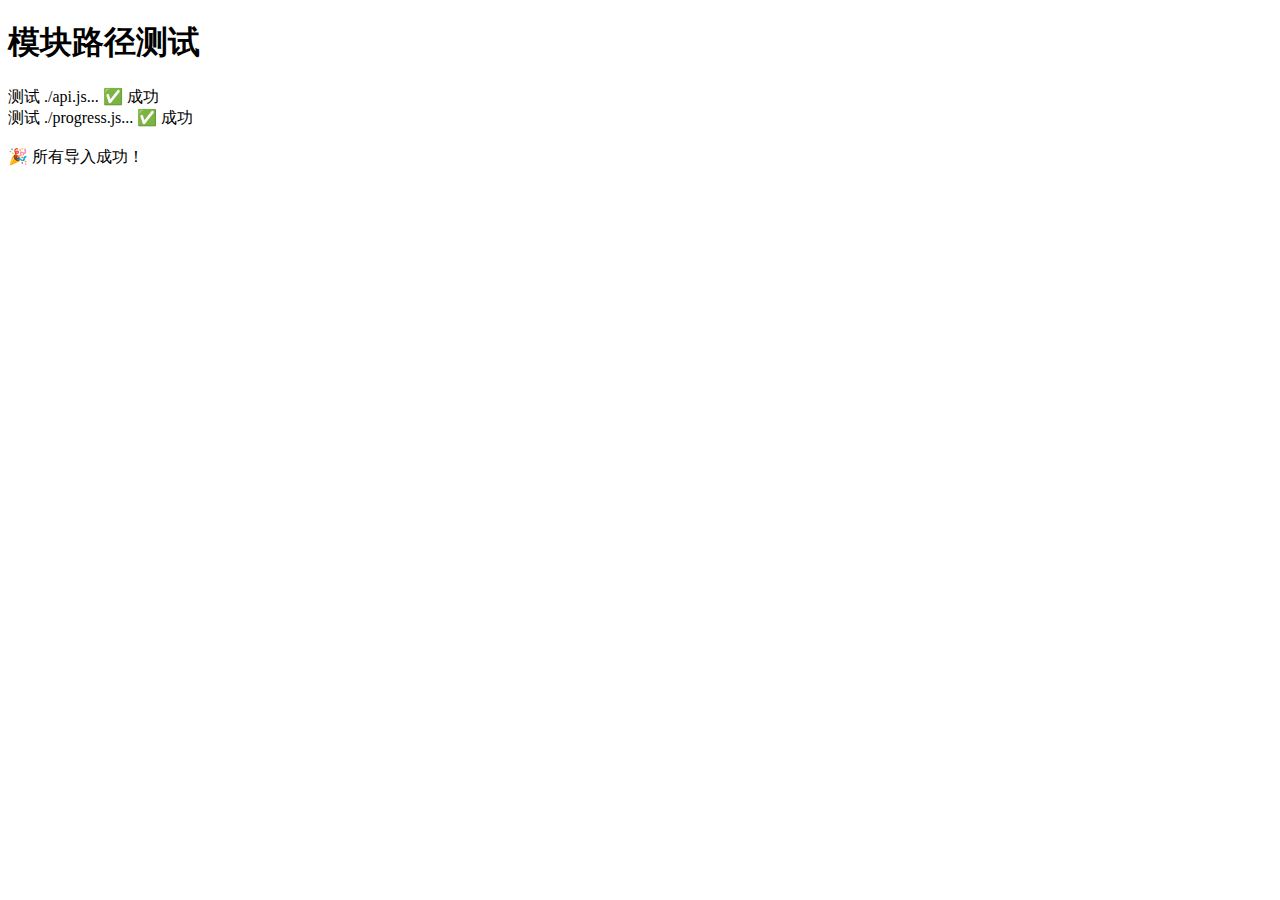
<file: s.html>
<!DOCTYPE html>
<html>
<head>
    <title>模块路径测试</title>
</head>
<body>
    <h1>模块路径测试</h1>
    <div id="result"></div>
    
    <script type="module">
        const result = document.getElementById('result');
        
        async function testImports() {
            try {
                // 测试相对路径
                result.innerHTML += '测试 ./api.js... ';
                const apiModule = await import('./js/api.js');
                result.innerHTML += '✅ 成功<br>';
                console.log('api.js:', apiModule);
                
                // 测试 progress.js
                result.innerHTML += '测试 ./progress.js... ';
                const progressModule = await import('./js/progress.js');
                result.innerHTML += '✅ 成功<br>';
                console.log('progress.js:', progressModule);
                
                result.innerHTML += '<br>🎉 所有导入成功！';
                
            } catch (error) {
                result.innerHTML += `❌ 失败: ${error.message}<br>`;
                console.error('导入失败:', error);
            }
        }
        
        testImports();
    </script>
</body>
</html>
</file>
